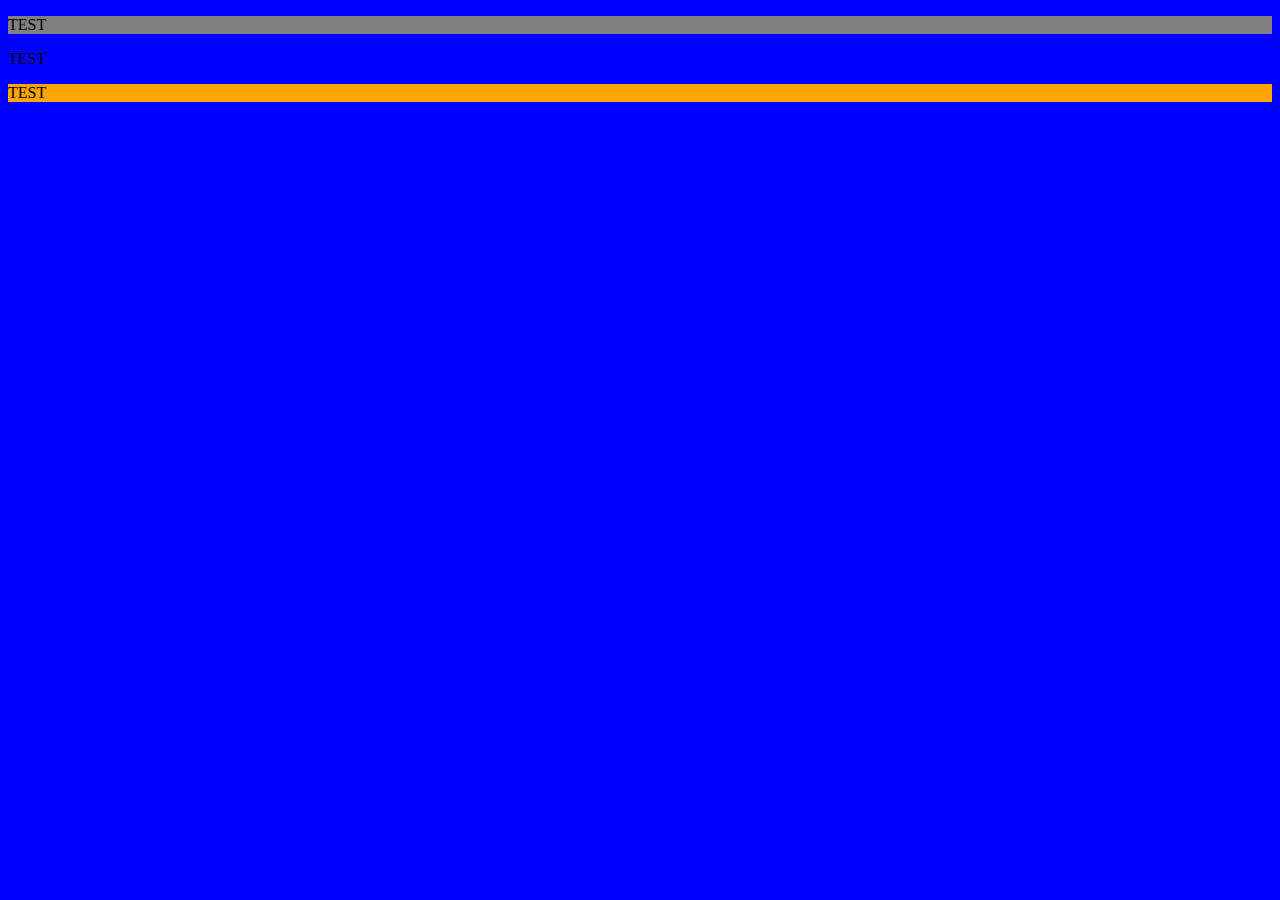
<file: index.html>
<!DOCTYPE html>
<html lang="en">
<head>
	<meta charset="UTF-8">
	<meta name="viewport" content="width=device-width, initial-scale=1.0">
	<meta http-equiv="X-UA-Compatible" content="ie=edge">
	<link rel="stylesheet" href="styles.css">
	<title>Basic Flexbox Grids</title>
</head>
<header>
	<p>TEST</p>
</header>
<body>
	<p>TEST</p>
</body>
<footer>
	<p>TEST</p>
</footer>
</html>
</file>
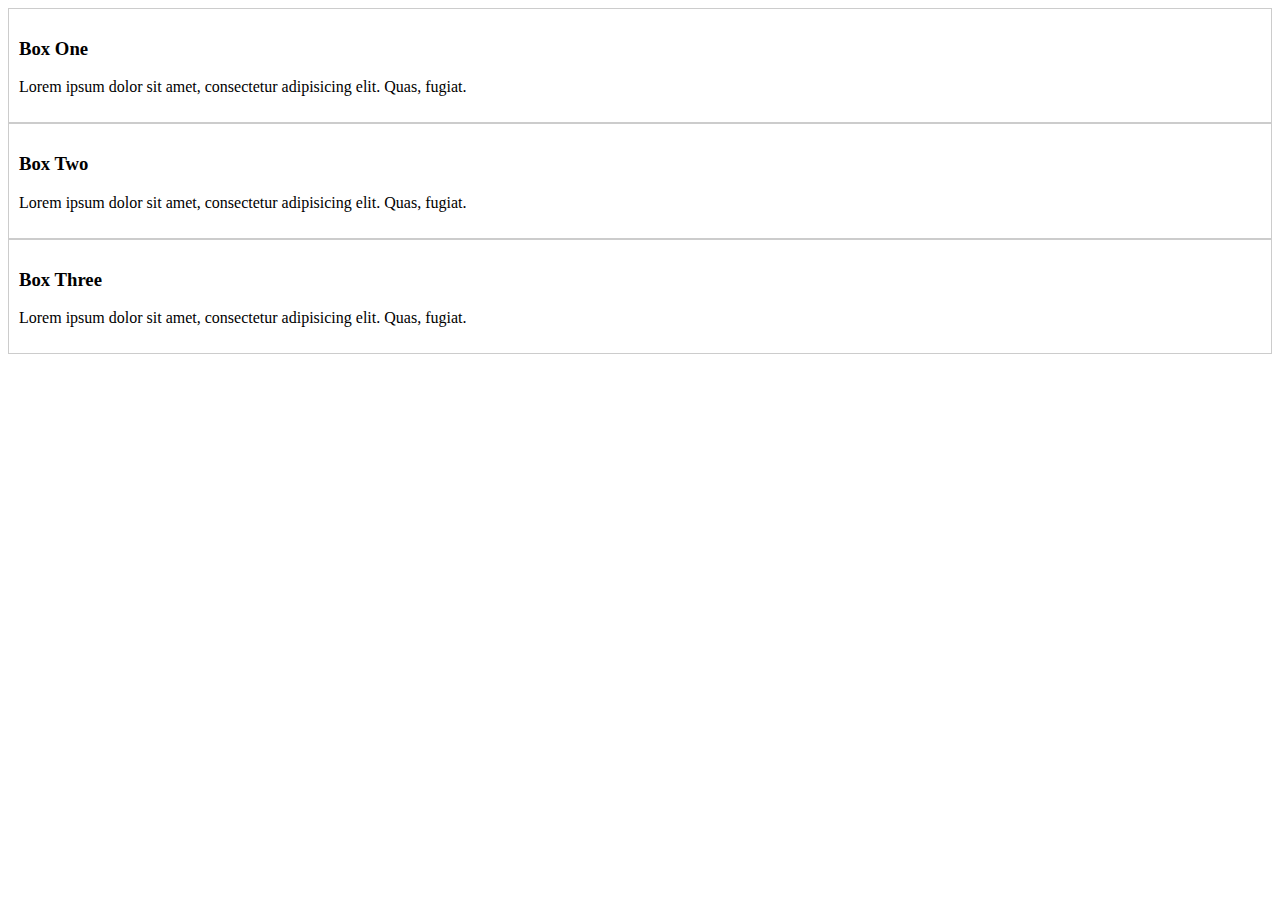
<file: flex.html>
<!DOCTYPE html>
<html lang="en">
	<head>
		<meta charset="UTF-8">
		<meta name="viewport" content="width=device-width, initial-scale=1.0">
		<meta http-equiv="X-UA-Compatible" content="ie=edge">
		<link rel="stylesheet" href="flex.css">
		<title>Flex</title>
	</head>
	<body>

		<div id="container-1">
			<div id="box-1">
				<h3>Box One</h3>
				<p>Lorem ipsum dolor sit amet, consectetur adipisicing elit. Quas, fugiat.</p>
			</div>
			<div id="box-2">
				<h3>Box Two</h3>
				<p>Lorem ipsum dolor sit amet, consectetur adipisicing elit. Quas, fugiat.</p>
			</div>
			<div id="box-3">
				<h3>Box Three</h3>
				<p>Lorem ipsum dolor sit amet, consectetur adipisicing elit. Quas, fugiat.</p>
			</div>
		</div>

	</body>
</html>
</file>
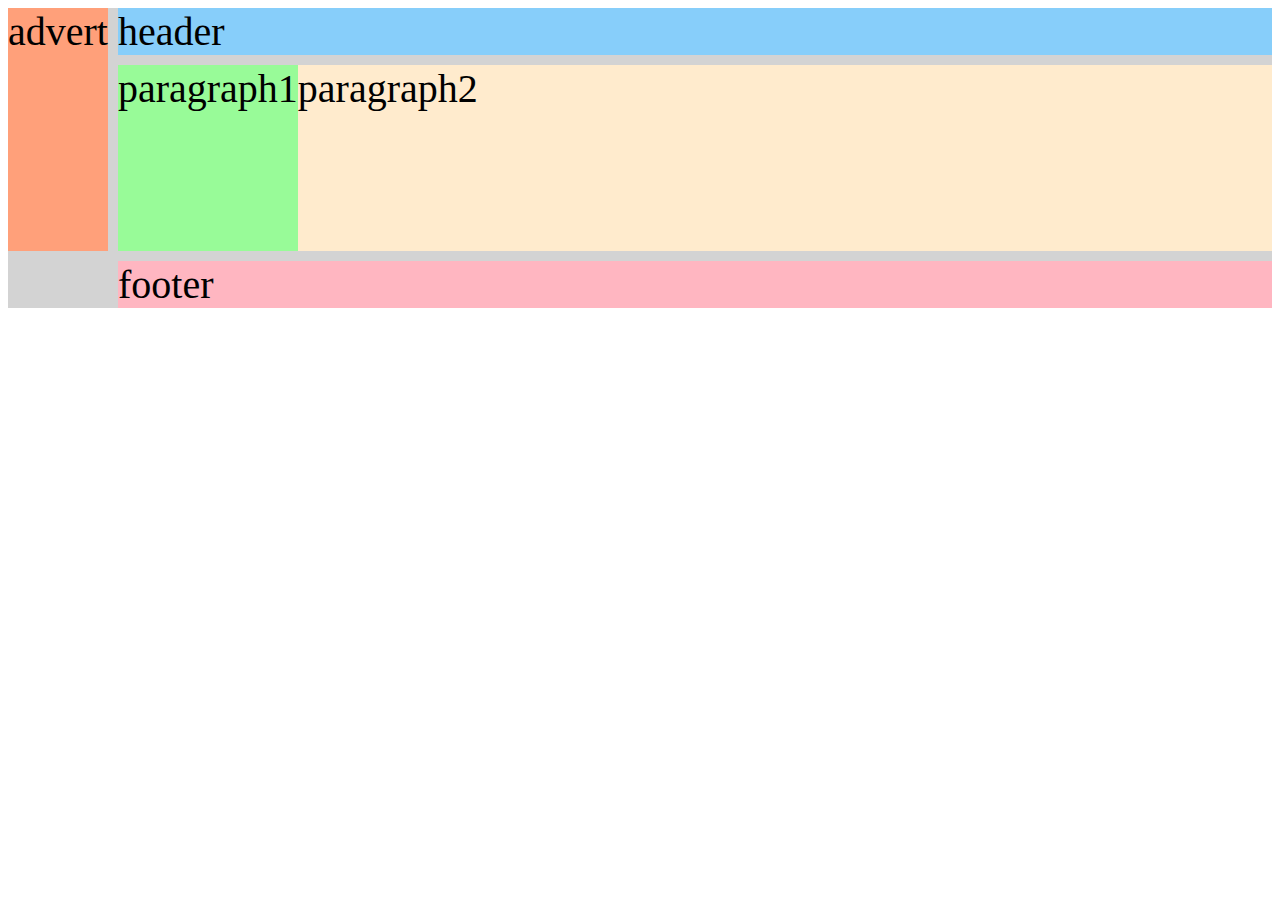
<file: grids.html>
<!DOCTYPE html>
<html lang="en">
<head>
	<meta charset="UTF-8">
	<meta name="viewport" content="width=device-width, initial-scale=1.0">
	<meta http-equiv="X-UA-Compatible" content="ie=edge">
	<link rel="stylesheet" href="grids.css">
	<title>Grids</title>
</head>
<body>

	<div class="container">
		<div class="d1">header</div>
		<div class="d2">advert</div>
		<div class="d3">
			<div class="itemOne">paragraph1</div>
			<div class="itemTwo">paragraph2</div>
		</div>
		<div class="d4">footer</div>
	</div>


</body>
</html>
</file>
<file: styles.css>
/* CSS VARIABLES */
:root {
	/* VARIABLES HAVE TO BE SCOPED TO THE THE ELEMENT IN WHICH YOU ARE ATTEMPTING TO USE THEM. PLACING THESE VARIABLES HERE MAKES THEM GLOBAL. */
	--header-color: gray;
	--body-color: blue;
	--footer-color: orange;
}

/* MEDIA QUERIES CAN BE USED TO OVERRIDE VARIABLES */
@media (max-width: 500px) {
	:root {
		--body-color: pink;
	}

	body > p {
		color: white;
	}
}

header {
	background: var(--header-color, gray);
}

body {
	/* LOCAL SCOPE VARS OVERRIDE GLOBAL ONES */
	/* --body-color: purple; */
	background: var(--body-color, black);
}

footer {
	background: var(--footer-color, orange);
}
</file>
<file: flex.css>
.container-1 {

}

#container-1 div {
	border: 1px #CCC solid;
	padding: 10px;
}

#box-1 {


}

#box-2 {


}

#box-3 {

}
</file>
<file: grids.css>
.d1 {
	background: LightSkyBlue;
	grid-area: header;
}

.d2 {
	background: LightSalmon;
	grid-area: advert;
}
.d3 {
	background: PaleTurquoise;
	grid-area: content;
	display: grid;
	grid-template-columns: auto 1fr;
}

.d4 {
	background: LightPink;
	grid-area: footer;
}

.d5 {
	background: PaleGreen;
}

.itemOne {
	background: PaleGreen;
}

.itemTwo {
	background: BlanchedAlmond;
}

.container {
	font-size: 40px;
	min-height: 300px;
	width: 100%;
	background: LightGray;
	display: grid;
	grid-template-columns: auto 1fr;
	grid-template-rows: auto 1fr auto;
	grid-gap: 10px;

	grid-template-areas:
		"advert header"
		"advert content"
		"advent footer"
}
</file>
